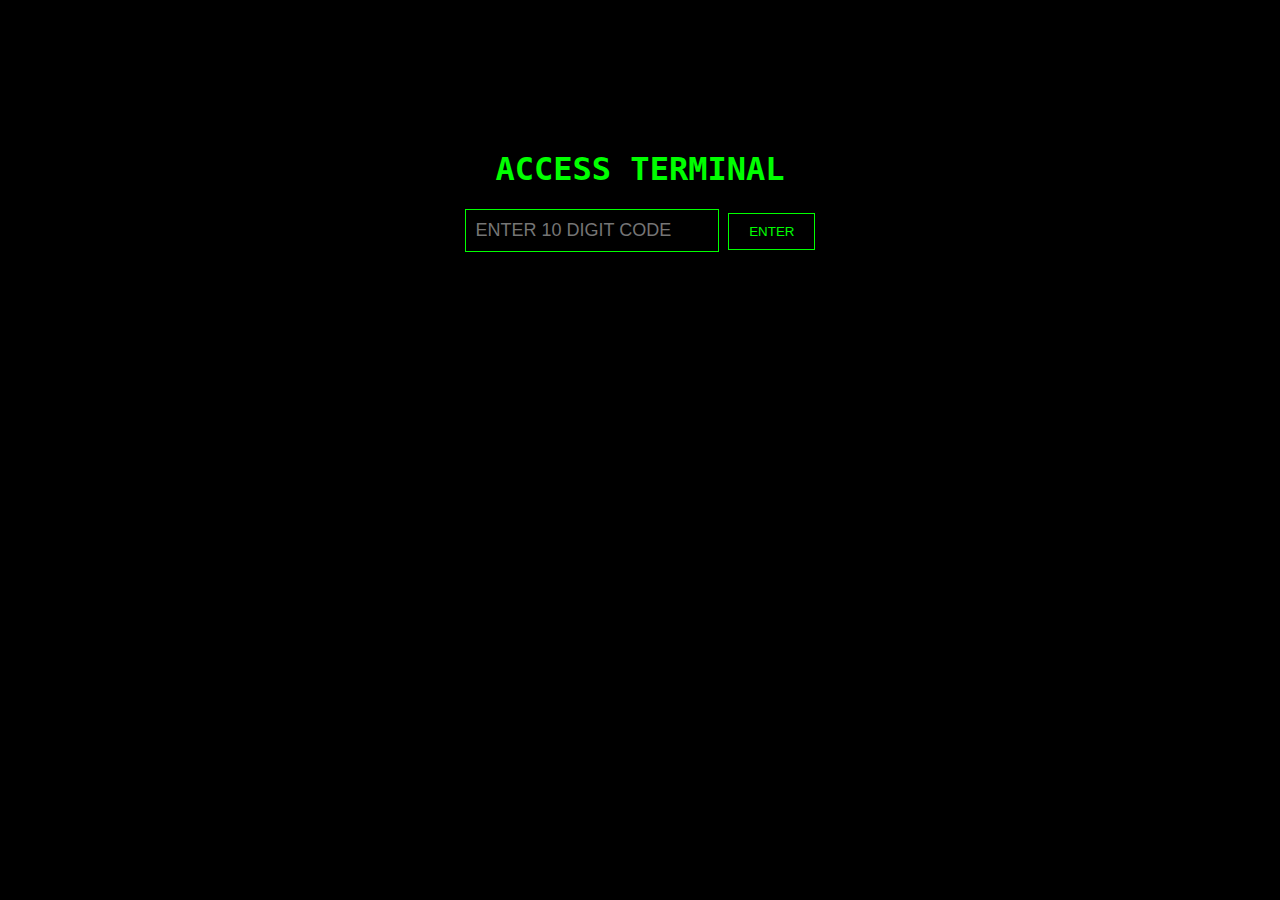
<file: index.html>
<!DOCTYPE html>
<html lang="fr">
<head>
  <meta charset="UTF-8">
  <title>SECURE ACCESS</title>
  <link rel="stylesheet" href="style.css">
</head>
<body class="hacker">

<div class="login-box">
  <h1>ACCESS TERMINAL</h1>
  <input type="text" id="code" maxlength="10" placeholder="ENTER 10 DIGIT CODE">
  <button onclick="checkCode()">ENTER</button>
</div>

<script src="script.js"></script>
</body>
</html>
</file>
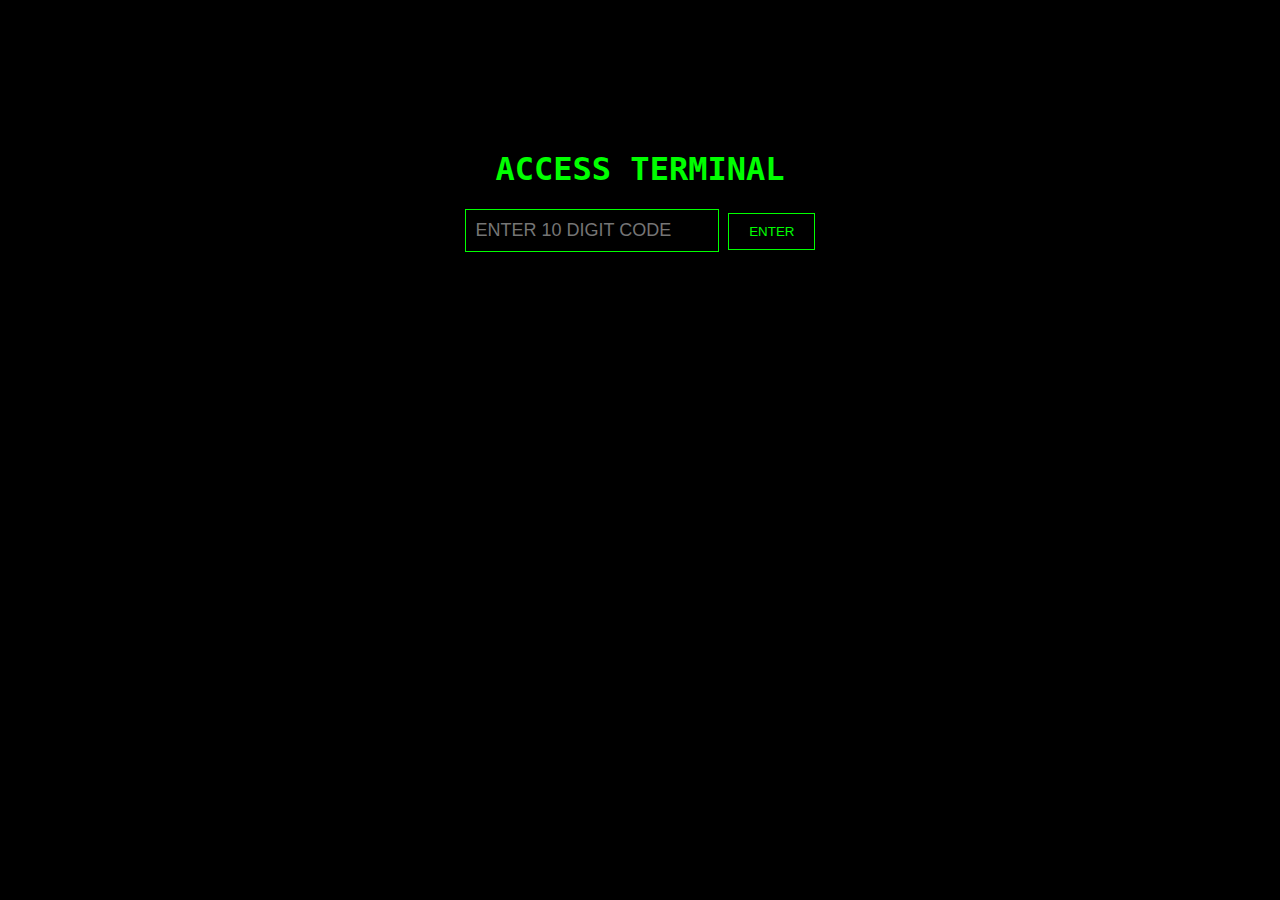
<file: app.html>
<!DOCTYPE html>
<html lang="fr">
<head>
  <meta charset="UTF-8">
  <title>GOLD SYSTEM</title>
  <link rel="stylesheet" href="style.css">
</head>
<body class="hacker" onload="startTimer()">

<div class="top-bar">
  <div id="timer">02:00:00</div>
</div>

<button class="gold-btn" onclick="showGold()">إظهار الذهب</button>

<div class="grid">

  <div class="row">
    <div class="cell"></div>
    <div class="cell"></div>
  </div>
  <div class="row">
    <div class="cell"></div>
    <div class="cell"></div>
  </div>
  <div class="row">
    <div class="cell"></div>
    <div class="cell"></div>
  </div>
  <div class="row">
    <div class="cell"></div>
    <div class="cell"></div>
  </div>
  <div class="row">
    <div class="cell"></div>
    <div class="cell"></div>
  </div>
  <div class="row">
    <div class="cell"></div>
    <div class="cell"></div>
  </div>

</div>

<script src="script.js"></script>
</body>
</html>
</file>
<file: style.css>
body.hacker {
  background: black;
  color: #00ff00;
  font-family: Consolas, monospace;
  text-align: center;
}

/* LOGIN */
.login-box {
  margin-top: 150px;
}

input {
  background: black;
  border: 1px solid #00ff00;
  color: #00ff00;
  font-size: 18px;
  padding: 10px;
}

button {
  background: black;
  border: 1px solid #00ff00;
  color: #00ff00;
  padding: 10px 20px;
  cursor: pointer;
}

button:hover {
  background: #00ff00;
  color: black;
}

/* TOP BAR */
.top-bar {
  position: absolute;
  top: 10px;
  right: 20px;
  font-size: 18px;
}

/* GOLD BUTTON */
.gold-btn {
  margin-top: 70px;
  font-size: 18px;
}

/* GRID */
.grid {
  margin-top: 40px;
  display: flex;
  flex-direction: column;
  gap: 12px;
  align-items: center;
}

/* ROW */
.row {
  display: flex;
  gap: 12px;
}

/* CELL */
.cell {
  width: 120px;
  height: 60px;
  border: 1px solid #00ff00;
  display: flex;
  align-items: center;
  justify-content: center;
}

/* GOLD STATE */
.gold {
  background: gold;
  color: black;
  font-weight: bold;
}
</file>
